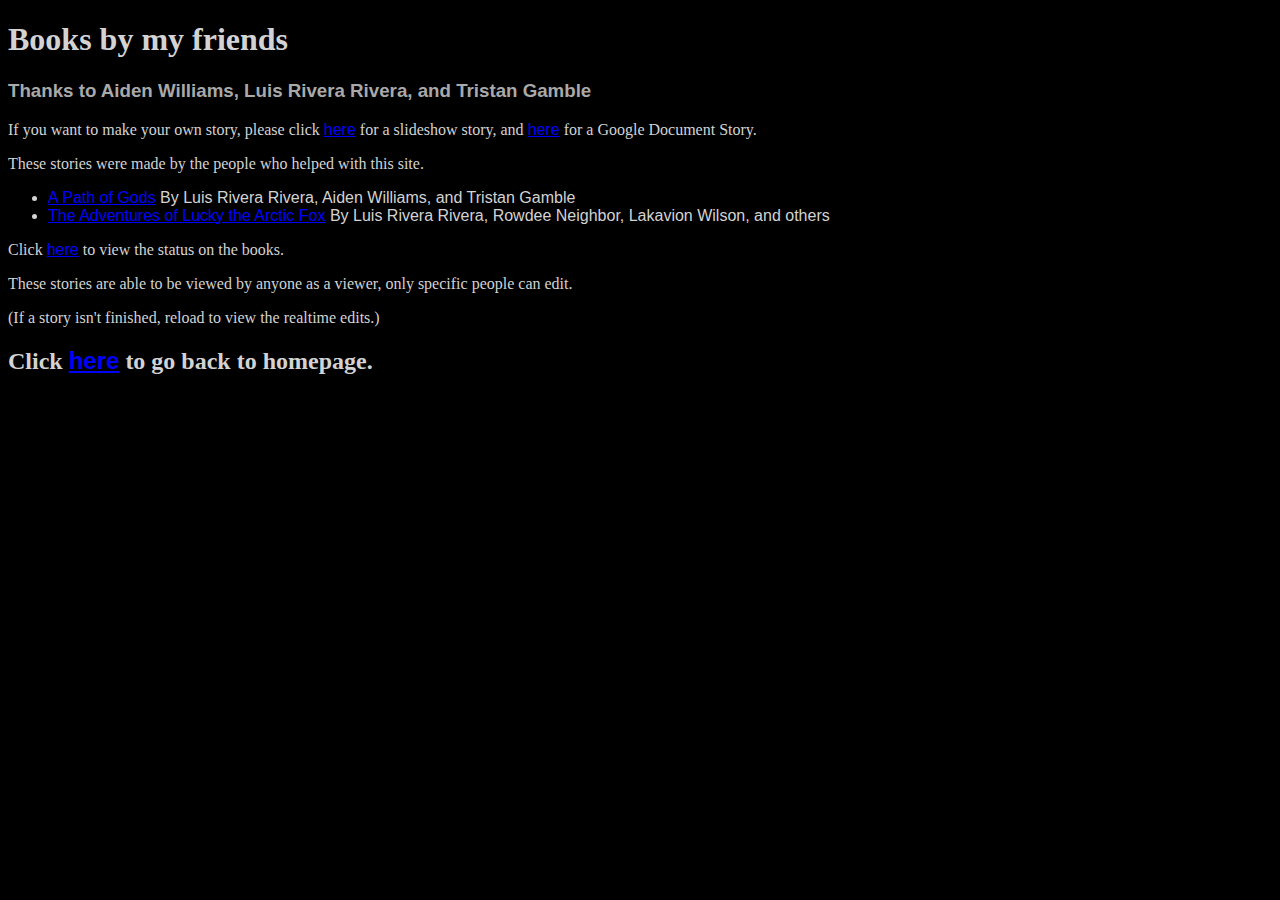
<file: index.html>
<!DOCTYPE html>
<html>
    <head>
        <meta charset="UTF-8">
        <meta name="viewport" content="width=device-width, initial-scale=1.0">
        <title>Books</title>
        <link rel="stylesheet" href="bookstyle.css">
    </head>
    <body>
        <h1>Books by my friends</h1>
        <h3>Thanks to Aiden Williams, Luis Rivera Rivera, and Tristan Gamble</h3>
        <p>If you want to make your own story, please click&nbsp;<a href="https://slide.new/" target="_blank">here</a>&nbsp;for a slideshow story, and&nbsp;<a href="https://docs.new/" target="_blank">here</a>&nbsp;for a Google Document Story.</p>
        <p>These stories were made by the people who helped with this site.</p>
        <ul>
            <li><a href="https://docs.google.com/document/d/1sNEE6bb8ugI2WsiNI0kg7XNVAyjJ_XBLmkG3SW0DFUg/edit" target="_blank">A Path of Gods</a>&nbsp;By Luis Rivera Rivera, Aiden Williams, and Tristan Gamble</li>
            <li><a href="https://docs.google.com/presentation/d/1B57uPla2xjtgA0sJyO3Y55cOd5GOfImPm1C0YeCfG7c/edit#slide=id.p" target="_blank">The Adventures of Lucky the Arctic Fox</a>&nbsp;By Luis Rivera Rivera, Rowdee Neighbor, Lakavion Wilson, and others</li>
        </ul>
        <p>Click&nbsp;<a href="https://docs.google.com/document/d/1_HucWLKk6P5ROnZp2eGyEqGUzjLfd9RznvFTTSYDqDQ/edit" target="_blank">here</a>&nbsp;to view the status on the books.</p>
        <p>These stories are able to be viewed by anyone as a viewer, only specific people can edit.</p>
        <p>(If a story isn't finished, reload to view the realtime edits.)</p>
        <h2>Click&nbsp;<a href="https://123lniner.github.io/123Lniner/" target="_self">here</a>&nbsp;to go back to homepage.</h2>
    </body>
</html>
</file>
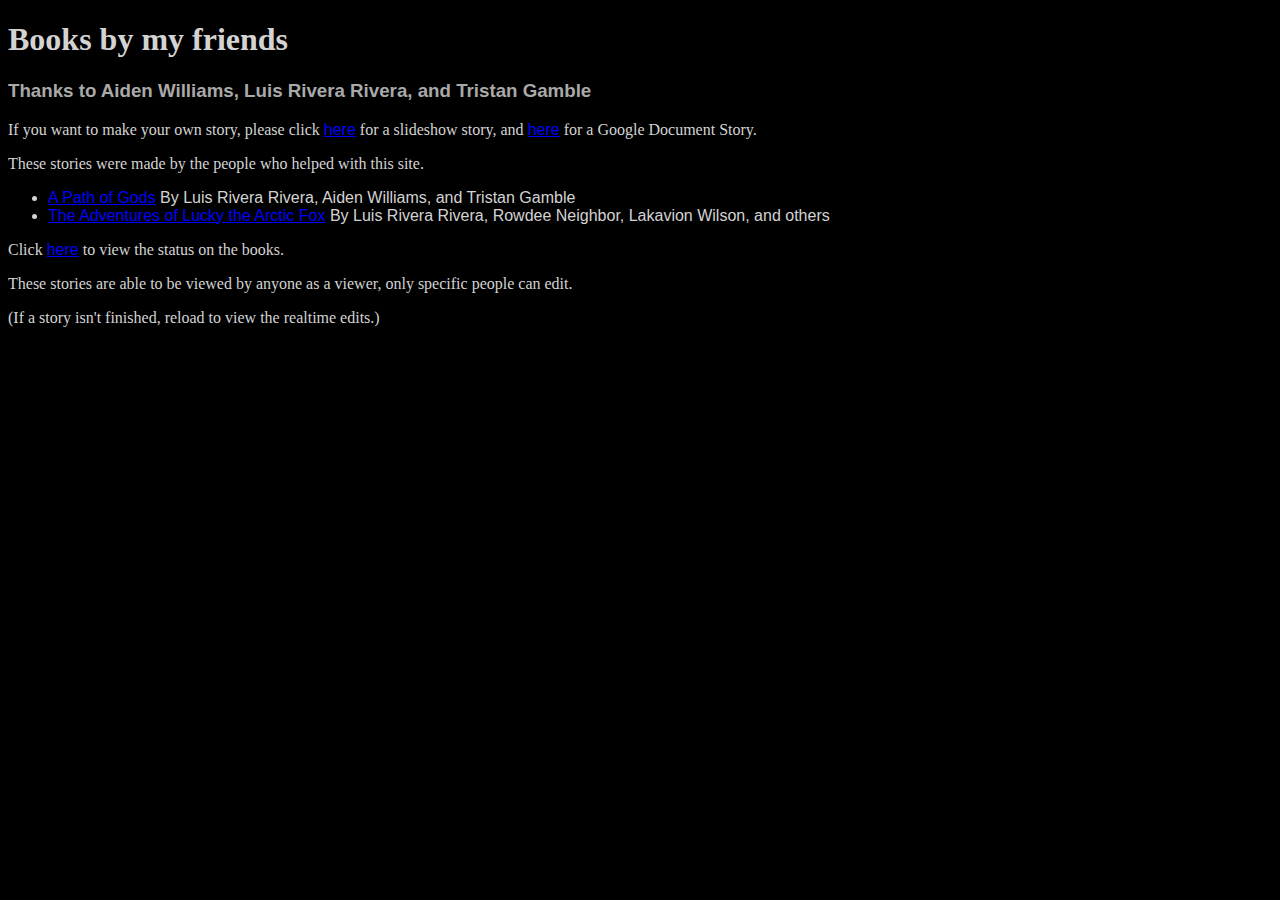
<file: books.html>
<!DOCTYPE html>
<html>
    <head>
        <meta charset="UTF-8">
        <meta name="viewport" content="width=device-width, initial-scale=1.0">
        <title>Books</title>
        <link rel="stylesheet" href="bookstyle.css">
    </head>
    <body>
        <h1>Books by my friends</h1>
        <h3>Thanks to Aiden Williams, Luis Rivera Rivera, and Tristan Gamble</h3>
        <p>If you want to make your own story, please click&nbsp;<a href="https://slide.new/" target="_blank">here</a>&nbsp;for a slideshow story, and&nbsp;<a href="https://docs.new/" target="_blank">here</a>&nbsp;for a Google Document Story.</p>
        <p>These stories were made by the people who helped with this site.</p>
        <ul>
            <li><a href="https://docs.google.com/document/d/1sNEE6bb8ugI2WsiNI0kg7XNVAyjJ_XBLmkG3SW0DFUg/edit" target="_blank">A Path of Gods</a>&nbsp;By Luis Rivera Rivera, Aiden Williams, and Tristan Gamble</li>
            <li><a href="https://docs.google.com/presentation/d/1B57uPla2xjtgA0sJyO3Y55cOd5GOfImPm1C0YeCfG7c/edit#slide=id.p" target="_blank">The Adventures of Lucky the Arctic Fox</a>&nbsp;By Luis Rivera Rivera, Rowdee Neighbor, Lakavion Wilson, and others</li>
        </ul>
        <p>Click&nbsp;<a href="https://docs.google.com/document/d/1_HucWLKk6P5ROnZp2eGyEqGUzjLfd9RznvFTTSYDqDQ/edit" target="_blank">here</a>&nbsp;to view the status on the books.</p>
        <p>These stories are able to be viewed by anyone as a viewer, only specific people can edit.</p>
        <p>(If a story isn't finished, reload to view the realtime edits.)</p>
    </body>
</html>
</file>
<file: bookstyle.css>
body {
  background-color: black;
}
h1 {
  color: lightgray;
  font-family: calibri;
}
h2 {
  color: lightgray;
  font-family: calibri;
}
h3 {
  color: darkgray;
  font-family: arial;
}
li {
  color: lightgray;
  font-family: arial;
}
a {
  color: blue;
  font-family: arial;
}
p {
  color: lightgray;
  font-family: calibri;
}
</file>
